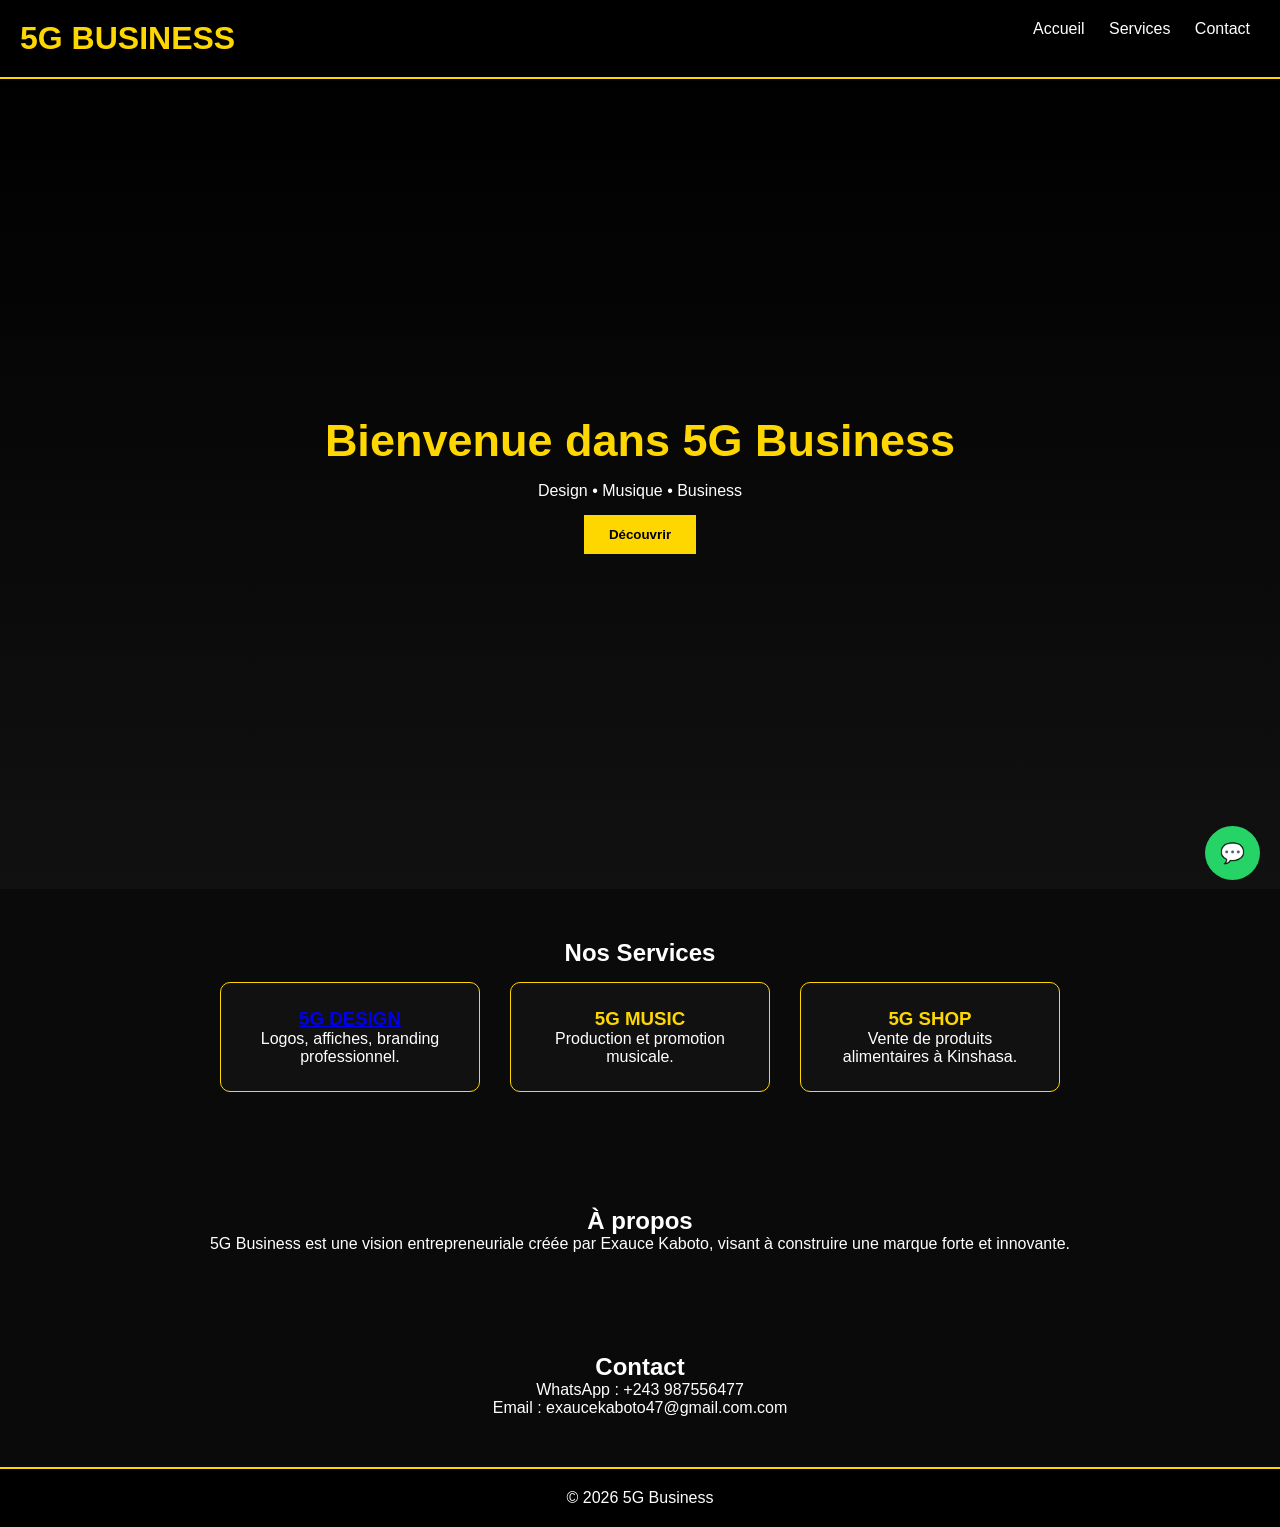
<file: .vscode/index.html>
<!DOCTYPE html>
<html lang="fr">
<head>
<meta charset="UTF-8">
<meta name="viewport" content="width=device-width, initial-scale=1.0">
<title>5G Business</title>
<link rel="stylesheet" href="styles.css">

<style></style>

</head>

<body>

<header>
    <h1>5G BUSINESS</h1>
    <nav>
        <a href="#">Accueil</a>
        <a href="#services">Services</a>
        <a href="#contact">Contact</a>
    </nav>
</header>

<section class="hero">
    <h2>Bienvenue dans 5G Business</h2>
    <p>Design • Musique • Business</p>
    <button onclick="scrollToServices()">Découvrir</button>
</section>

<section class="section" id="services">
    <h2>Nos Services</h2>

    <div class="cards">
        <div class="card">
            <h3> <a href="5G-DESIGN.html">5G DESIGN</a></h3>
            <p>Logos, affiches, branding professionnel.</p>
        </div>

        <div class="card">
            <h3>5G MUSIC</h3>
            <p>Production et promotion musicale.</p>
        </div>

        <div class="card">
            <h3>5G SHOP</h3>
            <p>Vente de produits alimentaires à Kinshasa.</p>
        </div>
    </div>
</section>

<section class="section">
    <h2>À propos</h2>
    <p>
        5G Business est une vision entrepreneuriale créée par Exauce Kaboto,
        visant à construire une marque forte et innovante.
    </p>
</section>

<section class="section" id="contact">
    <h2>Contact</h2>
    <p>WhatsApp : +243 987556477</p>
    <p>Email : exaucekaboto47@gmail.com.com</p>
</section>

<footer>
    <p>© 2026 5G Business</p>
</footer>

<!-- WHATSAPP FLOAT -->
<div class="whatsapp">
    <a href="https://wa.me/243987556477" target="_blank">💬</a>
</div>

<script>
function scrollToServices() {
    document.getElementById("services").scrollIntoView({ behavior: "smooth" });
}
</script>

</body>
</html>
</file>
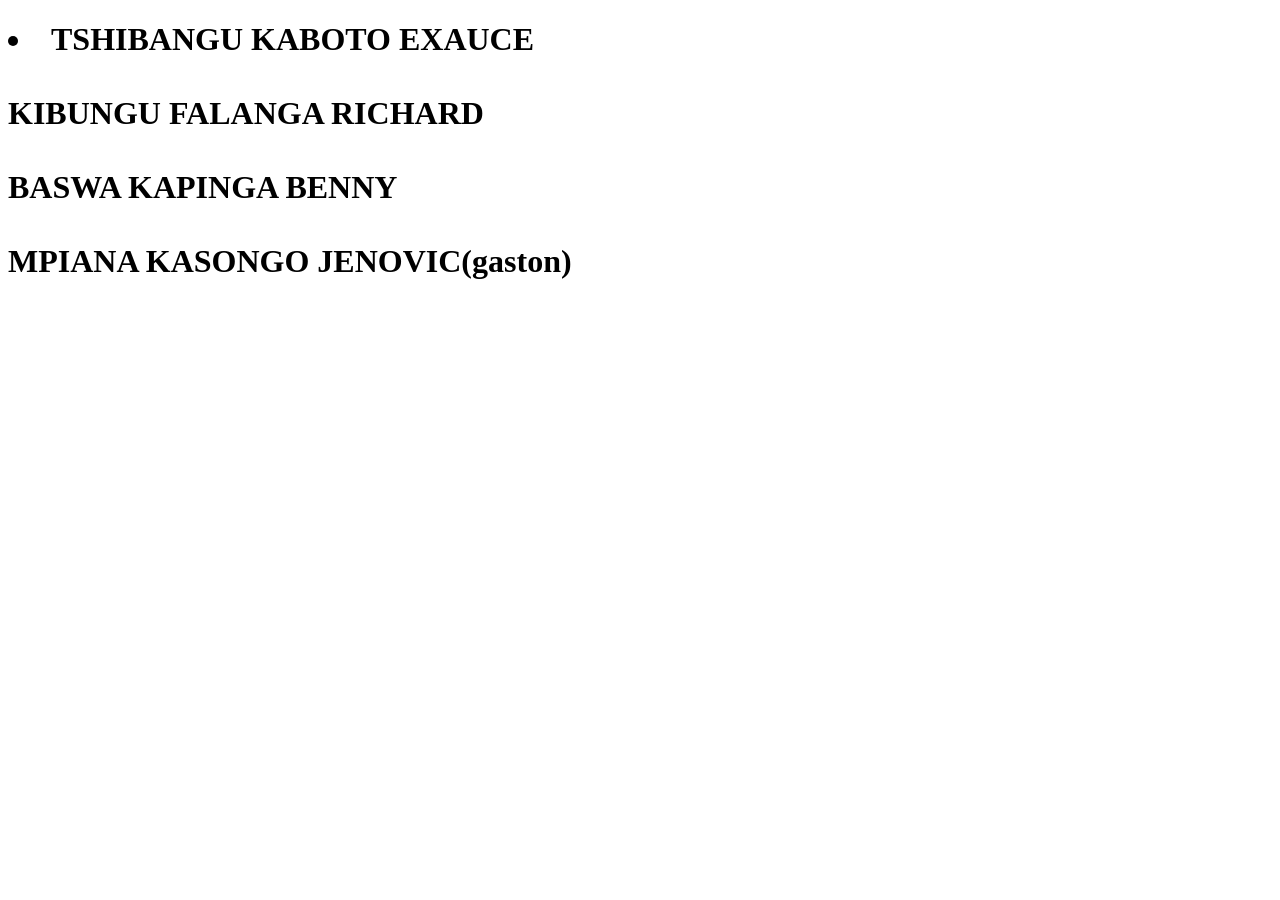
<file: ID.html>
<!DOCTYPE html>
<html lang="en">
<head>
    <meta charset="UTF-8">
    <meta name="viewport" content="width=device-width, initial-scale=1.0">
    <title>identite</title>
</head>
<body>
    <h1>
        <li>
            TSHIBANGU KABOTO EXAUCE <br>
            <br>KIBUNGU FALANGA RICHARD <br> <br>
            BASWA KAPINGA BENNY <br> <br>
            MPIANA KASONGO JENOVIC(gaston) <br> <br>
        </li>
    </h1>
</body>
</html>
</file>
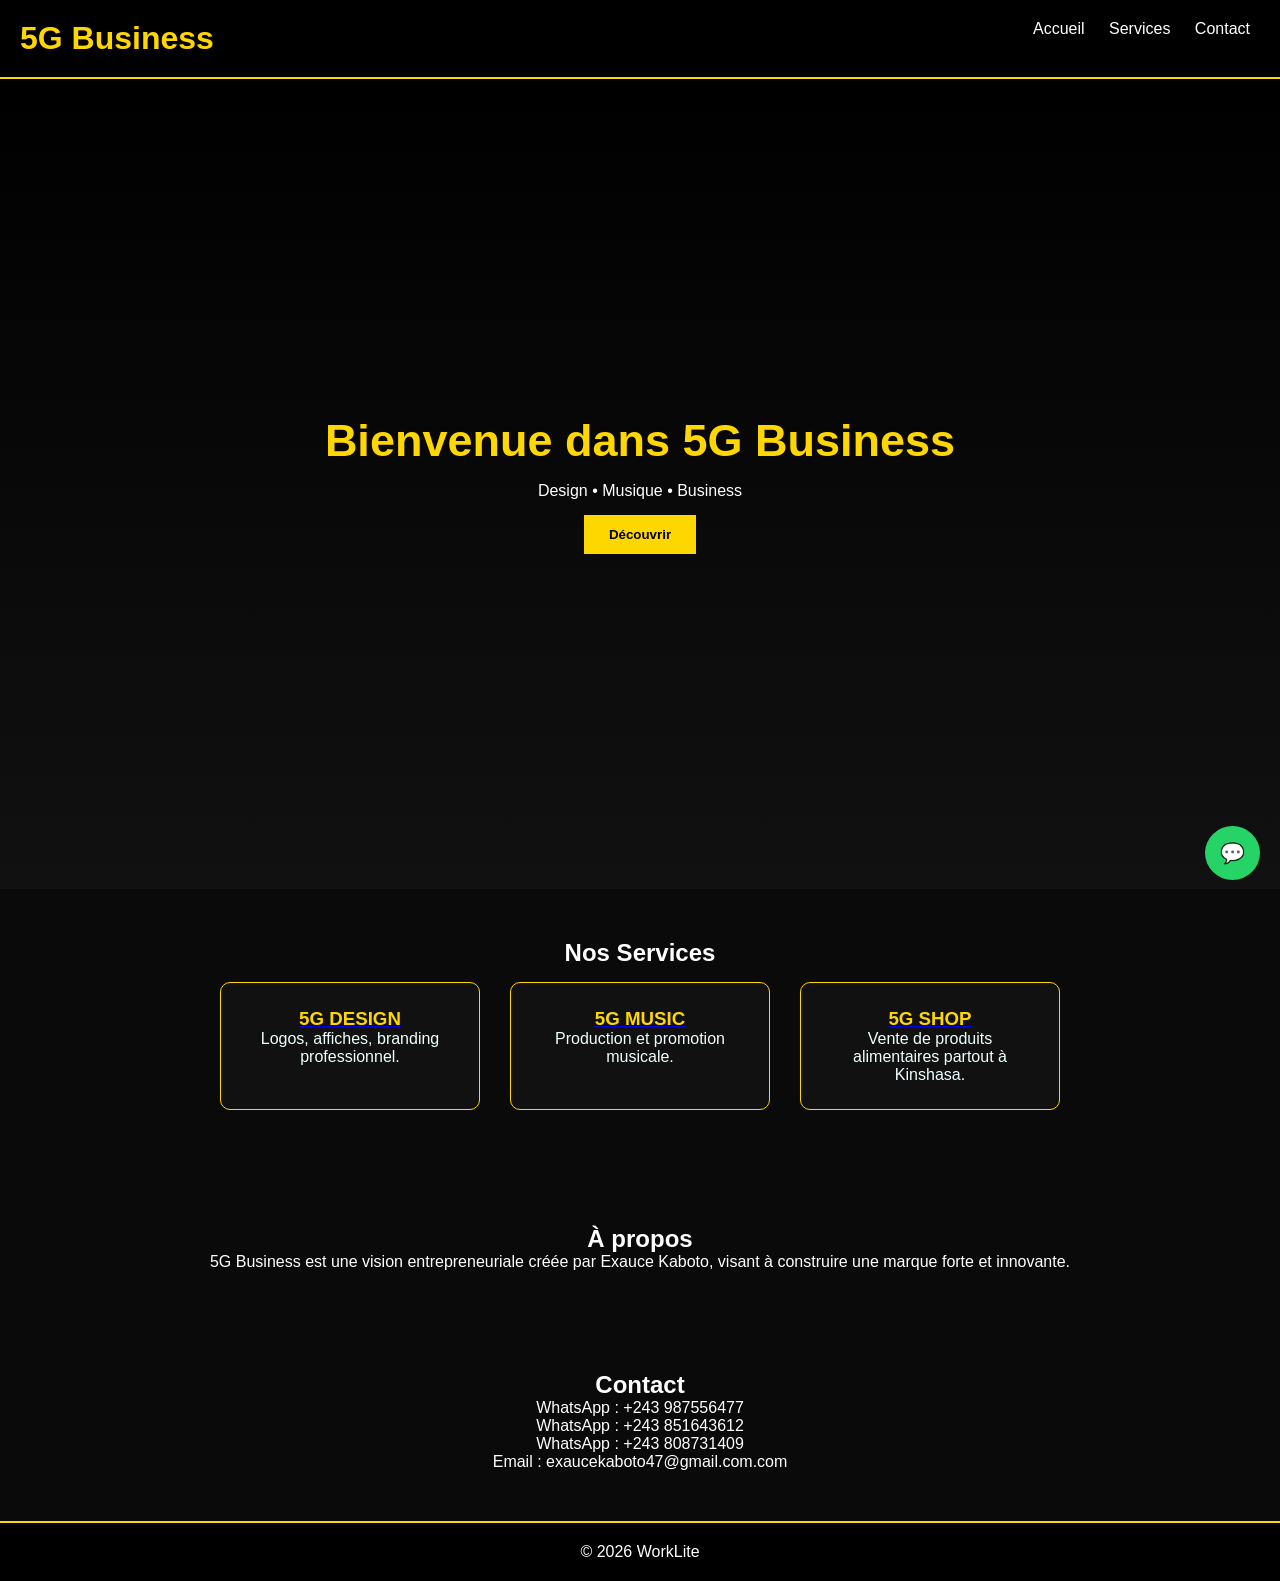
<file: README.html>
<!DOCTYPE html>
<html lang="fr">
<head>
<meta charset="UTF-8">
<meta name="viewport" content="width=device-width, initial-scale=1.0">
<title>5G Business</title>
<link rel="stylesheet" href="nve.css">

<style>
* {
    margin: 0;
    padding: 0;
    box-sizing: border-box;
}

body {
    font-family: Arial, sans-serif;
    background: #0a0a0a;
    color: white;
}

/* HEADER */
header {
    display: flex;
    justify-content: space-between;
    padding: 20px;
    background: black;
    border-bottom: 2px solid gold;
}

header h1 {
    color: gold;
}

nav a {
    margin: 0 10px;
    color: white;
    text-decoration: none;
}

nav a:hover {
    color: gold;
}

/* HERO */
.hero {
    height: 90vh;
    display: flex;
    flex-direction: column;
    justify-content: center;
    align-items: center;
    background: linear-gradient(black, #111);
    text-align: center;
}

.hero h2 {
    font-size: 45px;
    color: gold;
    animation: fadeIn 2s;
}

.hero p {
    margin: 15px 0;
}

.hero button {
    padding: 12px 25px;
    background: gold;
    border: none;
    cursor: pointer;
    font-weight: bold;
}

.hero button:hover {
    background: orange;
}

/* SECTIONS */
.section {
    padding: 50px 20px;
    text-align: center;
}

.cards {
    display: flex;
    flex-wrap: wrap;
    justify-content: center;
}

.card {
    background: #111;
    margin: 15px;
    padding: 25px;
    width: 260px;
    border-radius: 10px;
    border: 1px solid gold;
    transition: 0.3s;
}

.card:hover {
    transform: scale(1.05);
    box-shadow: 0 0 15px gold;
}

.card h3 {
    color: gold;
}

/* WHATSAPP BUTTON */
.whatsapp {
    position: fixed;
    bottom: 20px;
    right: 20px;
    background: #25D366;
    padding: 15px;
    border-radius: 50%;
    text-align: center;
    font-size: 20px;
}

.whatsapp a {
    color: white;
    text-decoration: none;
}

/* FOOTER */
footer {
    text-align: center;
    padding: 20px;
    background: black;
    border-top: 2px solid gold;
}

/* ANIMATION */
@keyframes fadeIn {
    from {opacity: 0;}
    to {opacity: 1;}
}

/* RESPONSIVE */
@media(max-width: 600px) {
    .hero h2 {
        font-size: 30px;
    }
}
</style>

</head>

<body>

<header>
    <h1>5G Business</h1>
    <nav>
        <a href="#">Accueil</a>
        <a href="#services">Services</a>
        <a href="#contact">Contact</a>
    </nav>
</header>

<section class="hero">
    <h2>Bienvenue dans 5G Business</h2>
    <p>Design • Musique • Business</p>
    <button onclick="scrollToServices()">Découvrir</button>
</section>

<section class="section" id="services">
    <h2>Nos Services</h2>

    <div class="cards">
        <div class="card">
            <a href="vscode/5G-DESIGN.html"><h3>5G DESIGN</h3></a>
            <p>Logos, affiches, branding professionnel.</p>
        </div>

        <div class="card">
            <a href="zz"><h3>5G MUSIC</h3></a>
            <p>Production et promotion musicale.</p>
        </div>

        <div class="card">
            <a href="SHOP"><h3>5G SHOP</h3></a>
            <p>Vente de produits alimentaires partout à Kinshasa.</p>
        </div>
    </div>
</section>

<section class="section">
    <h2>À propos</h2>
    <p>
        5G Business est une vision entrepreneuriale créée par Exauce Kaboto,
        visant à construire une marque forte et innovante.
    </p>
</section>

<section class="section" id="contact">
    <h2>Contact</h2>
    <p>WhatsApp : +243 987556477</p>
      <p>WhatsApp : +243 851643612</p>
      <p>WhatsApp : +243 808731409</p>
    
    <p>Email : exaucekaboto47@gmail.com.com</p>
</section>

<footer>
    <p>© 2026 WorkLite</p>
</footer>

<!-- WHATSAPP FLOAT -->
<div class="whatsapp">
    <a href="https://wa.me/243987556477" target="_blank">💬</a>
</div>

<script>
function scrollToServices() {
    document.getElementById("services").scrollIntoView({ behavior: "smooth" });
}
</script>

</body>
</html>
</file>
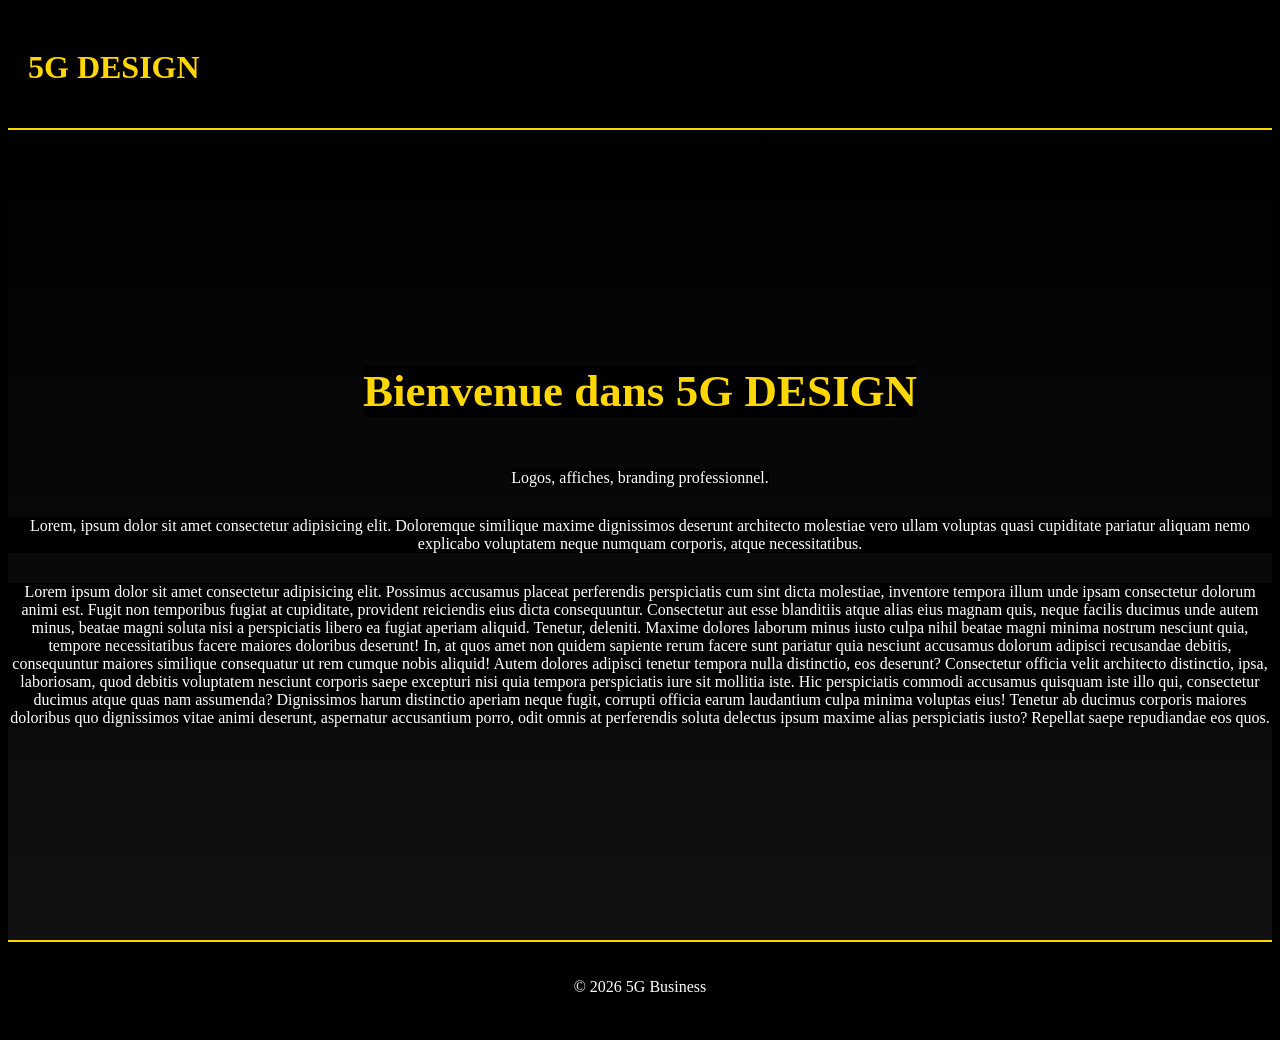
<file: .vscode/5G-DESIGN.html>
<!DOCTYPE html>
<html lang="en">
<head>
    <meta charset="UTF-8">
    <meta name="viewport" content="width=device-width, initial-scale=1.0">
    <title>5G DESSIGN</title>
    <link rel="stylesheet" href="desing.css">
</head>
<body>
    <header>
    <h1>5G DESIGN</h1>

    </header>
    <section class="hero">
        <h2>Bienvenue dans 5G DESIGN</h2>
        <p>Logos, affiches, branding professionnel.</p>
    
    

        <p>Lorem, ipsum dolor sit amet consectetur adipisicing elit. Doloremque similique maxime dignissimos deserunt architecto molestiae vero ullam voluptas quasi cupiditate pariatur aliquam nemo explicabo voluptatem neque numquam corporis, atque necessitatibus.</p>

        <p>Lorem ipsum dolor sit amet consectetur adipisicing elit. Possimus accusamus placeat perferendis perspiciatis cum sint dicta molestiae, inventore tempora illum unde ipsam consectetur dolorum animi est. Fugit non temporibus fugiat at cupiditate, provident reiciendis eius dicta consequuntur. Consectetur aut esse blanditiis atque alias eius magnam quis, neque facilis ducimus unde autem minus, beatae magni soluta nisi a perspiciatis libero ea fugiat aperiam aliquid. Tenetur, deleniti. Maxime dolores laborum minus iusto culpa nihil beatae magni minima nostrum nesciunt quia, tempore necessitatibus facere maiores doloribus deserunt! In, at quos amet non quidem sapiente rerum facere sunt pariatur quia nesciunt accusamus dolorum adipisci recusandae debitis, consequuntur maiores similique consequatur ut rem cumque nobis aliquid! Autem dolores adipisci tenetur tempora nulla distinctio, eos deserunt? Consectetur officia velit architecto distinctio, ipsa, laboriosam, quod debitis voluptatem nesciunt corporis saepe excepturi nisi quia tempora perspiciatis iure sit mollitia iste. Hic perspiciatis commodi accusamus quisquam iste illo qui, consectetur ducimus atque quas nam assumenda? Dignissimos harum distinctio aperiam neque fugit, corrupti officia earum laudantium culpa minima voluptas eius! Tenetur ab ducimus corporis maiores doloribus quo dignissimos vitae animi deserunt, aspernatur accusantium porro, odit omnis at perferendis soluta delectus ipsum maxime alias perspiciatis iusto? Repellat saepe repudiandae eos quos.</p>
    </section>


    <footer>
    <p>© 2026 5G Business</p>
    </footer>

    
</body>
</html>
</file>
<file: .vscode/styles.css>
* {
    margin: 0;
    padding: 0;
    box-sizing: border-box;
}

body {
    font-family: Arial, sans-serif;
    background: #0a0a0a;
    color: white;
}

/* HEADER */
header {
    display: flex;
    justify-content: space-between;
    padding: 20px;
    background: black;
    border-bottom: 2px solid gold;
}

header h1 {
    color: gold;
}

nav a {
    margin: 0 10px;
    color: white;
    text-decoration: none;
}

nav a:hover {
    color: gold;
}

/* HERO */
.hero {
    height: 90vh;
    display: flex;
    flex-direction: column;
    justify-content: center;
    align-items: center;
    background: linear-gradient(black, #111);
    text-align: center;
}

.hero h2 {
    font-size: 45px;
    color: gold;
    animation: fadeIn 2s;
}

.hero p {
    margin: 15px 0;
}

.hero button {
    padding: 12px 25px;
    background: gold;
    border: none;
    cursor: pointer;
    font-weight: bold;
}

.hero button:hover {
    background: orange;
}

/* SECTIONS */
.section {
    padding: 50px 20px;
    text-align: center;
}

.cards {
    display: flex;
    flex-wrap: wrap;
    justify-content: center;
}

.card {
    background: #111;
    margin: 15px;
    padding: 25px;
    width: 260px;
    border-radius: 10px;
    border: 1px solid gold;
    transition: 0.3s;
}

.card:hover {
    transform: scale(1.05);
    box-shadow: 0 0 15px gold;
}

.card h3 {
    color: gold;
}

/* WHATSAPP BUTTON */
.whatsapp {
    position: fixed;
    bottom: 20px;
    right: 20px;
    background: #25D366;
    padding: 15px;
    border-radius: 50%;
    text-align: center;
    font-size: 20px;
}

.whatsapp a {
    color: white;
    text-decoration: none;
}

/* FOOTER */
footer {
    text-align: center;
    padding: 20px;
    background: black;
    border-top: 2px solid gold;
}

/* ANIMATION */
@keyframes fadeIn {
    from {opacity: 0;}
    to {opacity: 1;}
}

/* RESPONSIVE */
@media(max-width: 600px) {
    .hero h2 {
        font-size: 30px;
    }
}
</file>
<file: nve.css>
* {
    margin: 0;
    padding: 0;
    box-sizing: border-box;
}

body {
    font-family: Arial, sans-serif;
    background: #0a0a0a;
    color: white;
}

/* HEADER */
header {
    display: flex;
    justify-content: space-between;
    padding: 20px;
    background: black;
    border-bottom: 2px solid rgb(193, 191, 181);
}

header h1 {
    color: gold;
}

nav a {
    margin: 0 10px;
    color: white;
    text-decoration: none;
}

nav a:hover {
    color: gold;
}

/* HERO */
.hero {
    height: 90vh;
    display: flex;
    flex-direction: column;
    justify-content: center;
    align-items: center;
    background: linear-gradient(black, #111);
    text-align: center;
}

.hero h2 {
    font-size: 45px;
    color: gold;
    animation: fadeIn 2s;
}

.hero h3 {
    font-size: 30px;
    color: gold;
    animation: fadeIn 2s;
 }
.hero p {
    margin: 15px 0;
}

.hero button {
    padding: 12px 25px;
    background: gold;
    border: none;
    cursor: pointer;
    font-weight: bold;
}

.hero button:hover {
    background: orange;
}

/* SECTIONS */
.section {
    padding: 50px 20px;
    text-align: center;
}

.cards {
    display: flex;
    flex-wrap: wrap;
    justify-content: center;
}

.card {
    background: #111;
    margin: 15px;
    padding: 25px;
    width: 260px;
    border-radius: 10px;
    border: 1px solid gold;
    transition: 0.3s;
}

.card p{
    color: azure;
}

.card:hover {
    transform: scale(1.05);
    box-shadow: 0 0 15px gold;
}

.card h3 {
    color: gold;
}

/* WHATSAPP BUTTON */
.whatsapp {
    position: fixed;
    bottom: 20px;
    right: 20px;
    background: #25D366;
    padding: 15px;
    border-radius: 50%;
    text-align: center;
    font-size: 20px;
}

.whatsapp a {
    color: white;
    text-decoration: none;
}

/* FOOTER */
footer {
    text-align: center;
    padding: 20px;
    background: black;
    border-top: 2px solid gold;
}

/* ANIMATION */
@keyframes fadeIn {
    from {opacity: 0;}
    to {opacity: 1;}
}

/* RESPONSIVE */
@media(max-width: 600px) {
    .hero h2 {
        font-size: 30px;
    }
}
</file>
<file: .vscode/desing.css>
* {
    background-color: black;
    color: white;
}

/* HEADER */
header {
    display: flex;
    justify-content: space-between;
    padding: 20px;
    background: black;
    border-bottom: 2px solid gold;
}

header h1 {
    color: gold;
}


.hero {
    height: 90vh;
    display: flex;
    flex-direction: column;
    justify-content: center;
    align-items: center;
    background: linear-gradient(black, #111);
    text-align: center;

}

.hero h2 {
    font-size: 45px;
    color: gold;
    animation: fadeIn 2s;
}

.hero p {
    margin: 15px 0;
}

footer {
    text-align: center;
    padding: 20px;
    background: black;
    border-top: 2px solid gold;
}
</file>
